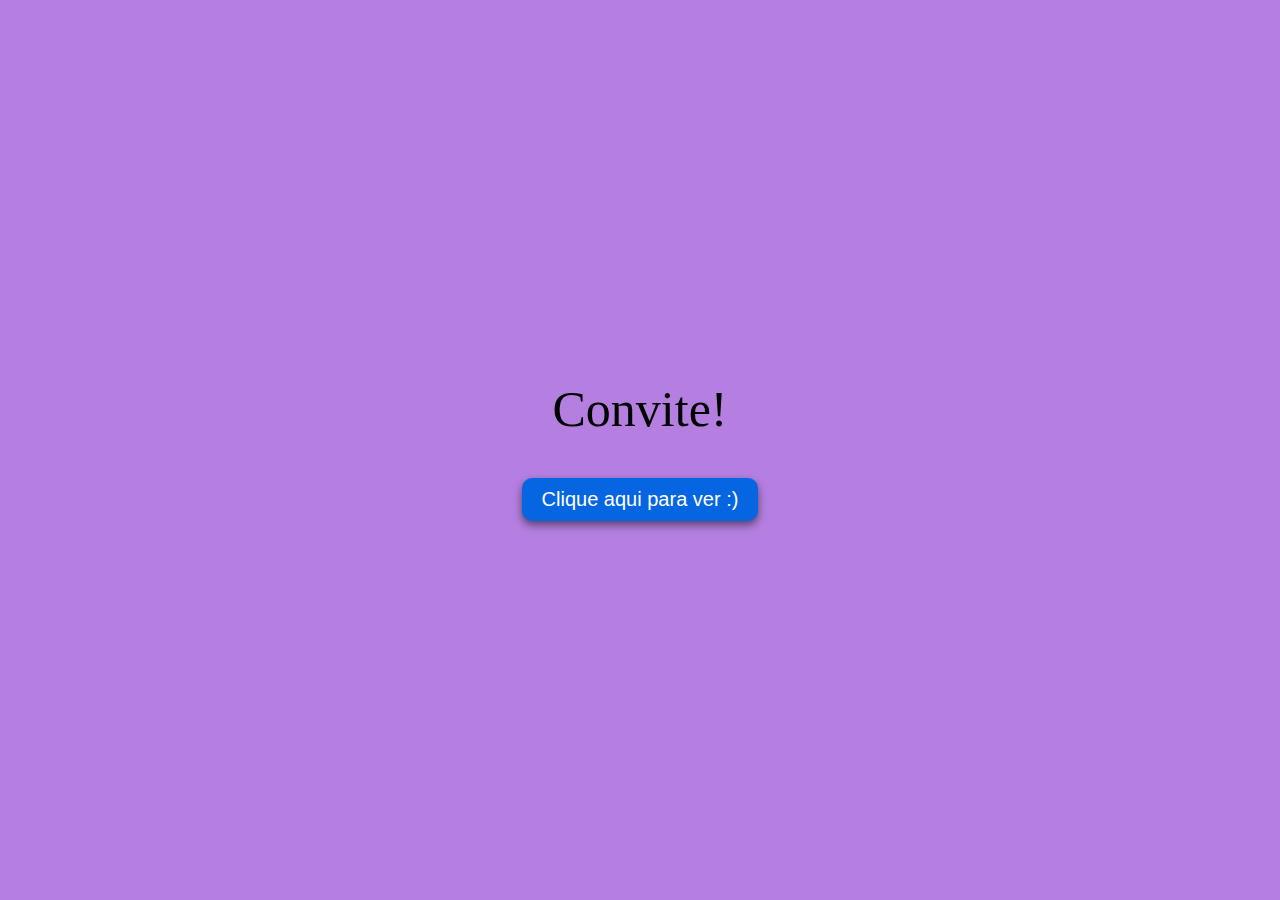
<file: index.html>
<!DOCTYPE html>
<html lang="pt-br">
<head>
    <meta charset="UTF-8">
    <meta name="viewport" content="width=device-width, initial-scale=1.0">

    <title>Convite!</title>

    <style>
        body {
            background-color: rgba(123, 26, 202, 0.562);
            display: flex;
            justify-content: center;  
            align-items: center;      
            height: 100vh;            
            margin: 0; 
            flex-direction: column; 
        }

        .button-container {
            margin-top: 20px;
            text-align: center; 
        }

        button {
            font-size: 20px;
            padding: 10px 20px;
            cursor: pointer;
            background-color: #0665e0;
            color: white;
            border-radius: 10px;
            border: none; 
            box-shadow: 0 4px 8px rgba(0, 0, 0, 0.5);
            transition: box-shadow 0.2s ease-in-out, transform 0.2s ease-in-out;
            margin-top: 20px;
        }



    </style>

</head>

<body>

    <div style="font-size: 50px; text-align: center;">
        Convite!
    </div>

    <div class="button-container">
        <a href="pag1.html">
            <button>
                Clique aqui para ver :)
            </button>
        </a>
    </div>


</body>
</html>
</file>
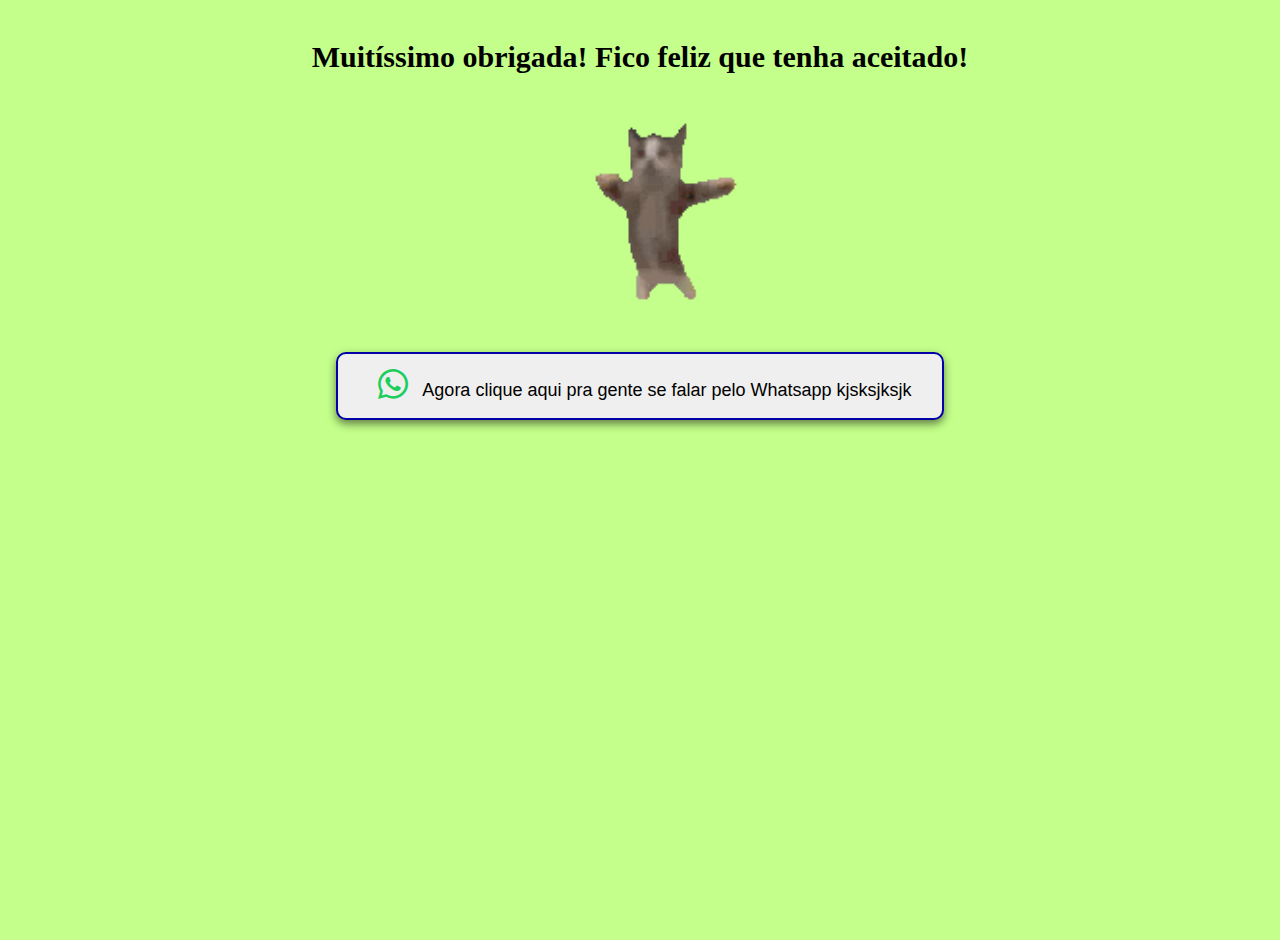
<file: pag2.html>
<!DOCTYPE html>
<html lang="pt-br">
<head>
    <meta charset="UTF-8">
    <meta name="viewport" content="width=device-width, initial-scale=1.0">
    <link rel="stylesheet" href="styles.css">

    <title>OBAAAAAAAAAAAAA!</title>

    <link href="https://cdn.jsdelivr.net/npm/bootstrap-icons/font/bootstrap-icons.css" rel="stylesheet">

</head>

<body>
    
    <center>

        <h1>
            Muitíssimo obrigada! Fico feliz que tenha aceitado! 
        </h1>

        <img src="img/cat-jump.gif" style="width: 200px; height: auto; margin-top: 20px;">

        <br><br>

        <div class="button-container">
            <a href="https://wa.me/54996642332?text=Amei%20o%20programa,%20Brenda%20rsrs.%20Eu%20aceito%20ir%20sim!" target="_blank">
                <button class="whatsapp-button">
                    <i class="bi bi-whatsapp" style="font-size: 30px; padding: 10px;"></i>
                    Agora clique aqui pra gente se falar pelo Whatsapp kjsksjksjk
                
                </button>
            </a>
        </div>

    </center>

    <script>
        var audio = new Audio("https://github.com/brendaSlongoTaca/Audios/raw/main/happy_happy_happy_cat.mp3");
        audio.play();
    </script>

</body>
</html>
</file>
<file: styles.css>
body {
    display: flex; 
    justify-content: center; 
    height: 100vh; 
    margin: 0; 
    background-color: #c3ff8a; 
    padding: 20px;
}


h1 {
    font-family: "Castoro Titling", serif; 
    font-size: 30px;
}

div {
    font-family: "Georgia", serif;
    font-size: 20px;
}



button {
    padding: 15px 30px;
    font-size: 18px;
    border: 2px solid #0300a7; 
    cursor: pointer;
    border-radius: 10px;
    box-shadow: 0 4px 8px rgba(0, 0, 0, 0.5); 
    transition: box-shadow 0.2s ease-in-out, border-color 0.2s ease-in-out; 
}

.button-container {
    display: flex;
    justify-content: center;
    align-items: center; 
    gap: 30px;
}

button:hover {
    box-shadow: 0 6px 12px rgba(0, 0, 0, 1);
}

.yes {
    background-color: #0665e0;
    color: white;
}

.no {
    background-color: #505050;
    color: white;
}



.bi-whatsapp {
    color: #1bce5d; 
    transition: transform 0.3s ease;
    font-family: "Georgia", serif;
}

.bi-whatsapp:hover {
    transform: scale(1.2); 
}
</file>
